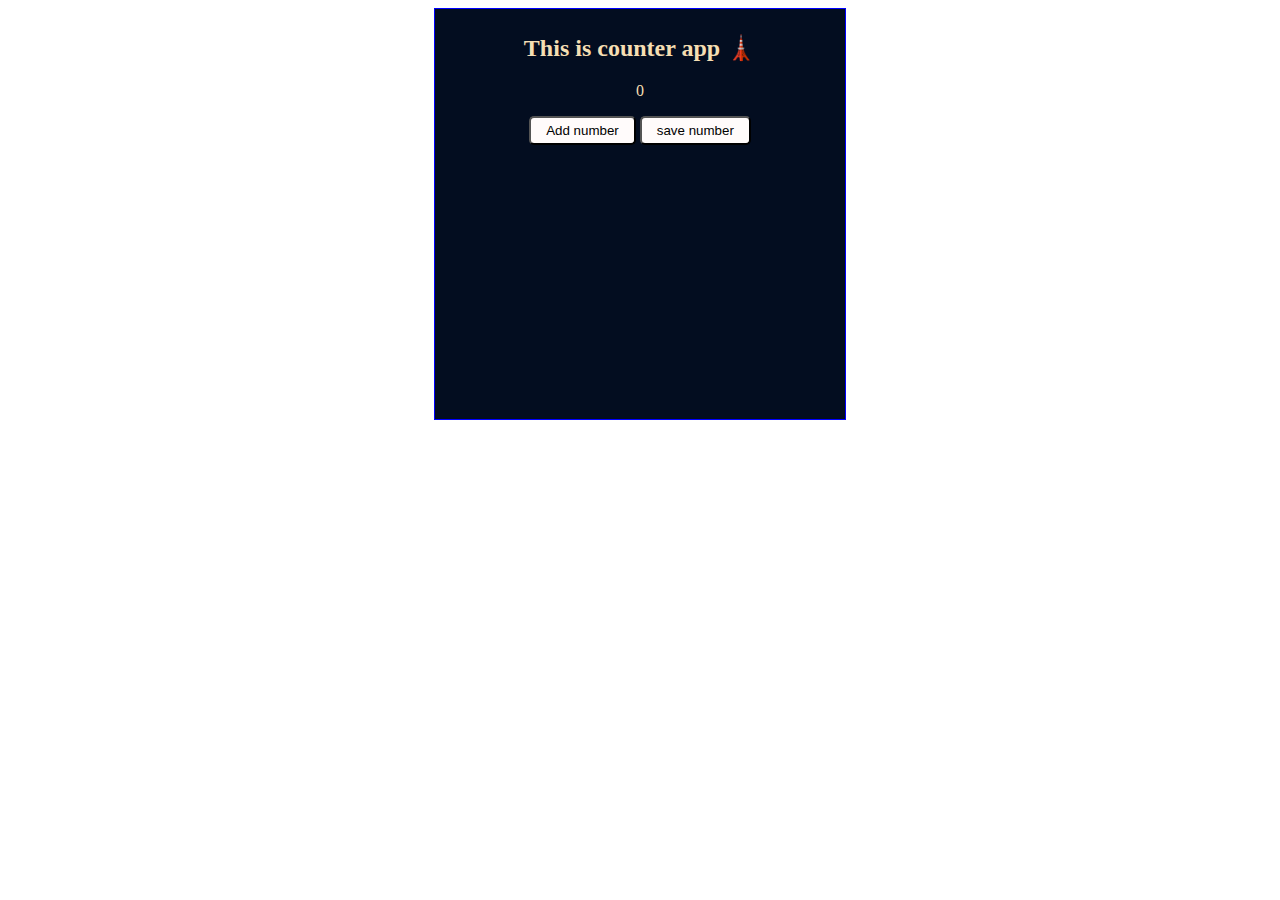
<file: counter-app/index.html>
<!DOCTYPE html>
<html lang="en">

<head>
  <meta charset="UTF-8">
  <meta http-equiv="X-UA-Compatible" content="IE=edge">
  <meta name="viewport" content="width=device-width, initial-scale=1.0">
  <title>Document</title>
  <link rel="stylesheet" href="style.css">
</head>

<body>
  <div class="counter-box">
    <h2> This is counter app &#128508; </h2>
    <p id="counter-ele"> 0 </p>
    <p id="counter-string">
    </p>

    <button class="btn" onclick="addNumber()">Add number </button>
    <button class="btn" onclick="save()">save number </button>
  </div>

  <script src="./counter.js"></script>
</body>

</html>
</file>
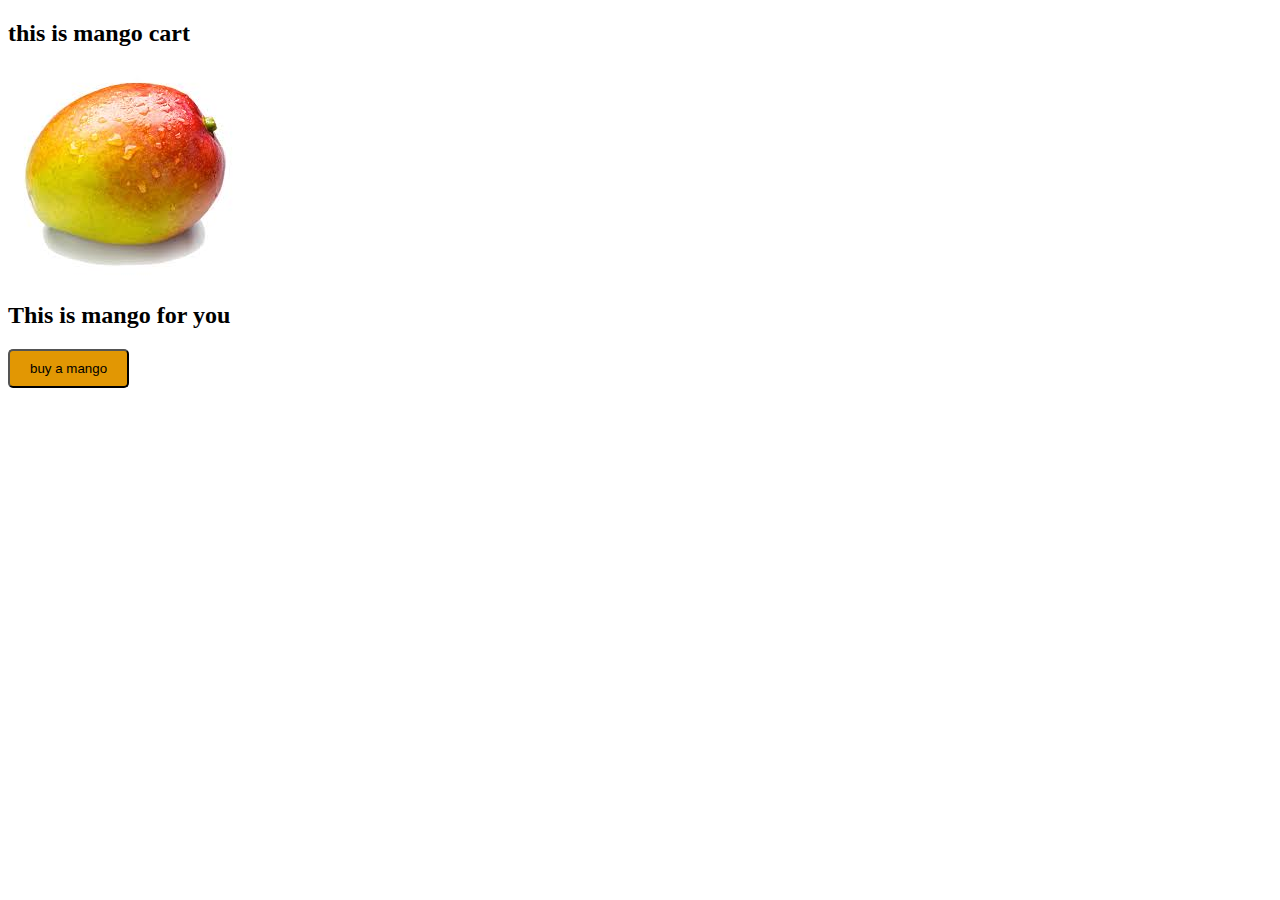
<file: simple-cart/index.html>
<!DOCTYPE html>
<html lang="en">

<head>
  <meta charset="UTF-8">
  <meta http-equiv="X-UA-Compatible" content="IE=edge">
  <meta name="viewport" content="width=device-width, initial-scale=1.0">
  <title> Mango Cart </title>
  <link rel="stylesheet" href="style.css">
</head>

<body>
  <div class="mango-area">
    <h2> this is mango cart </h2>
    <img src="image/images.jpg" alt="">
    <p id="error-msg"></p>
    <h2> This is mango for you </h2>
    <button onclick="errorText()" class="btn"> buy a mango </button>
  </div>

  <script src="./javascript.js"></script>
</body>

</html>
</file>
<file: counter-app/style.css>
.counter-box{
  margin:0 auto;
  width: 400px;
  height: 400px;
  border:1px solid blue;
  padding:5px;
  color: wheat;
  background-color: rgb(3, 13, 32);
  text-align: center;
}

.btn{
  padding: 5px 15px;
  background-color: rgb(255, 251, 251);
  border-radius: 5px;
}
</file>
<file: simple-cart/style.css>
.btn{
  padding: 10px 20px;
  border-radius: 5px;
  background-color: #E29703;
}
</file>
